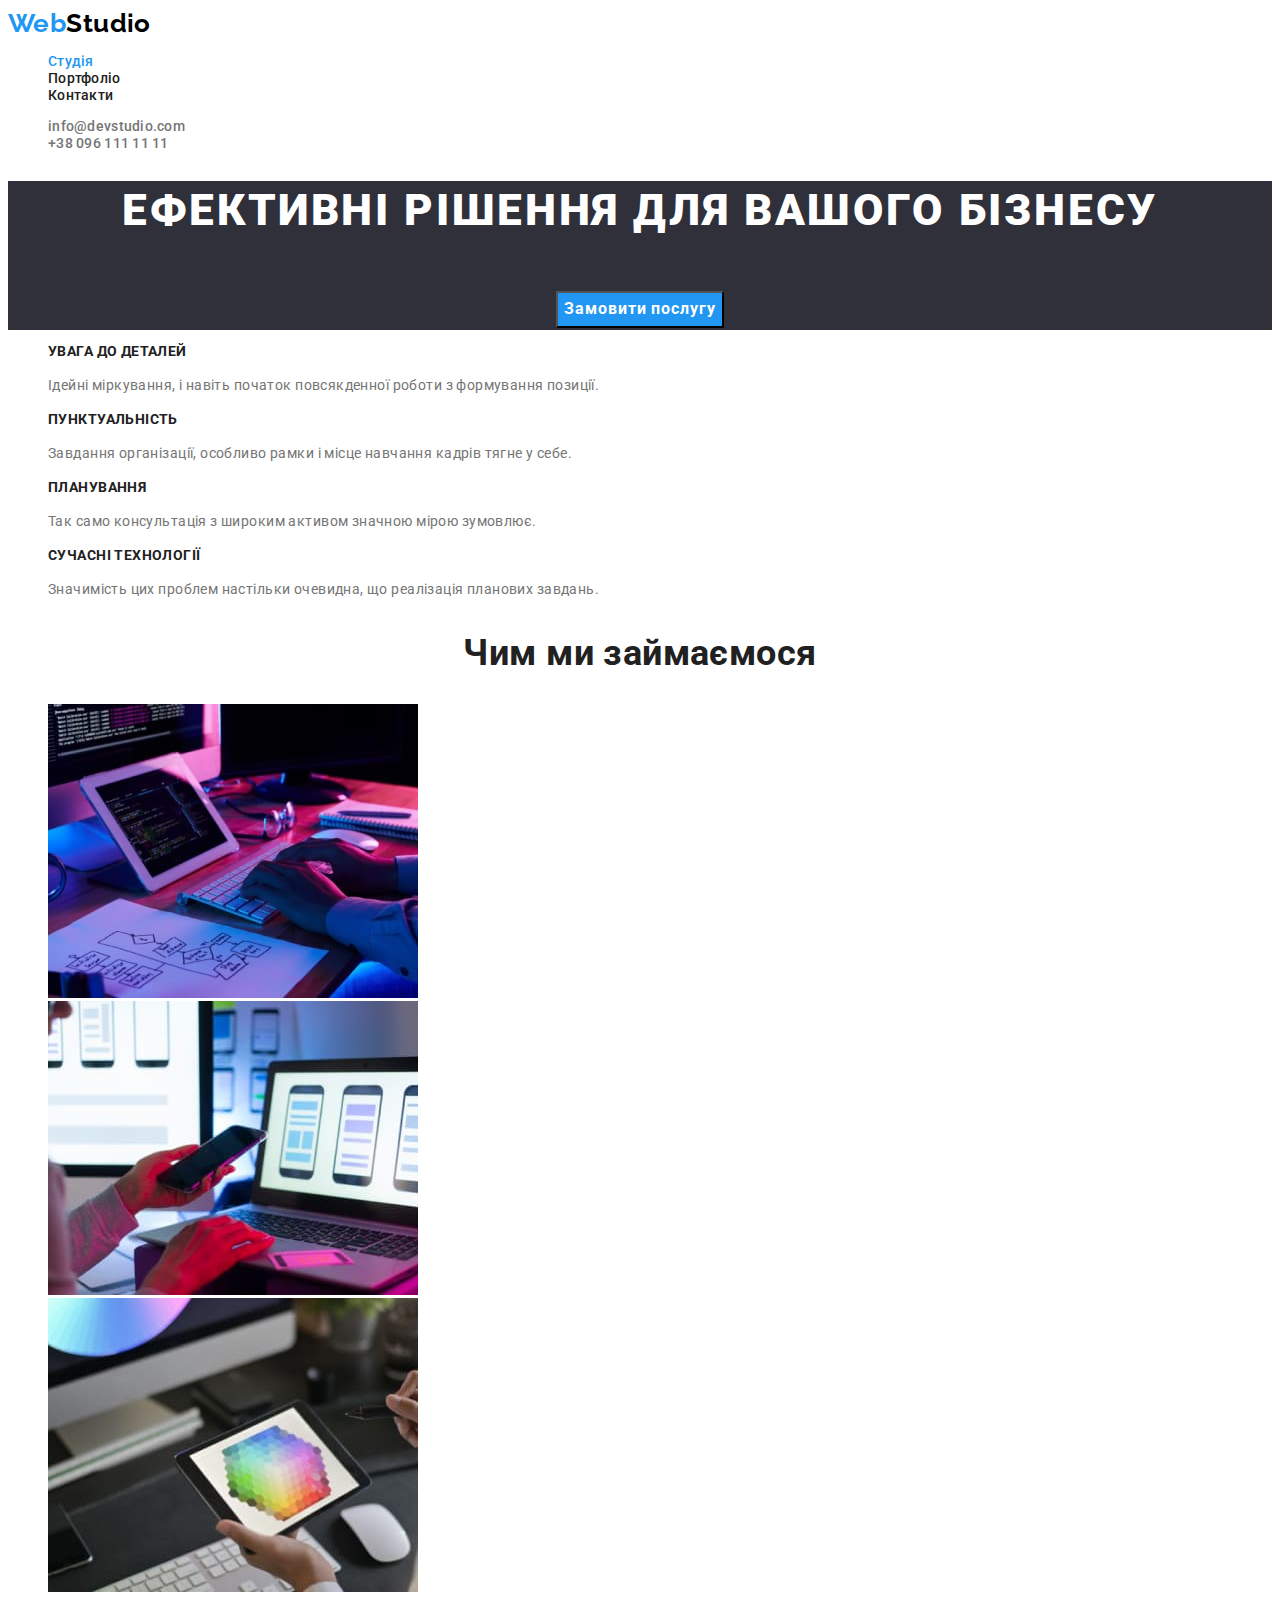
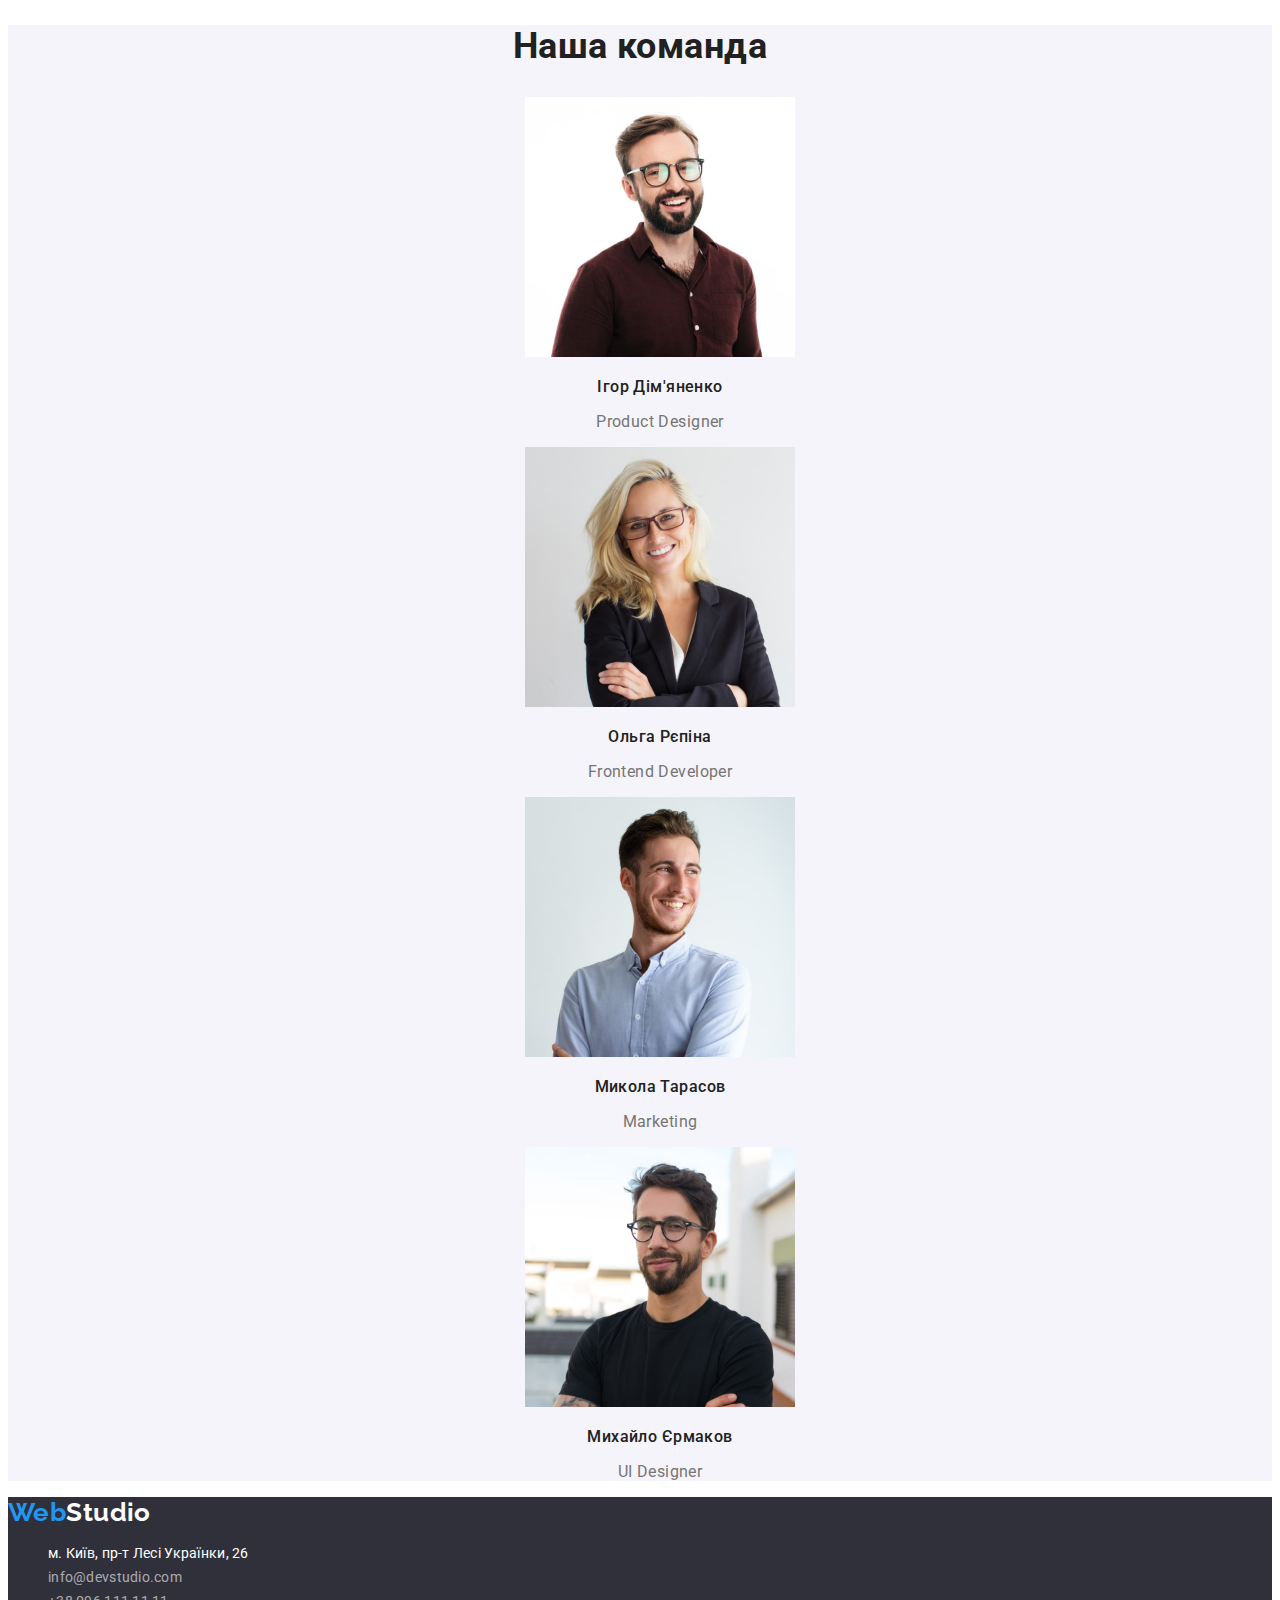
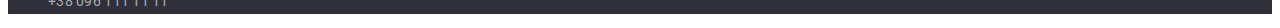
<file: index.html>
<!DOCTYPE html>
<html lang="uk">

<head>
  <meta charset="utf-8" />
  <meta name="description" content="Вебстудія" />
  <title>Студія</title>
  <link rel="preconnect" href="https://fonts.googleapis.com">
  <link rel="preconnect" href="https://fonts.gstatic.com" crossorigin>
  <link href="https://fonts.googleapis.com/css2?family=Raleway:wght@700&family=Roboto:wght@400;500;700;900&display=swap"
    rel="stylesheet">
  <link rel="stylesheet" href="./styles/styles.css" />
</head>

<body>
  <header>
    <a href="./index.html" class="logo">
      <span lang="en" class="logo-web">Web</span><span lang="en">Studio</span>
    </a>
    <!-- Панель навігації -->
    <nav class="nav">
      <ul class="nav-list">
        <!-- В данному списку необхідно оновити лінки після їх отримання -->
        <li><a href="./index.html" class="nav-list link active">Студія</a></li>
        <li><a href="./portfolio.html" class="nav-list link">Портфоліо</a></li>
        <li><a href="./index.html" class="nav-list link">Контакти</a></li>
      </ul>
    </nav>
    <ul>
      <li><a href="mailto:info@devstudio.com" class="contact link">info@devstudio.com</a></li>
      <li><a href="tel:+380961111111" class="contact link">+38 096 111 11 11</a></li>
    </ul>
  </header>
  <main>
    <!-- Hero -->
    <section class="hero">
      <h1 class="hero title">Ефективні рішення для вашого бізнесу</h1>
      <button type="button" class="primary button">Замовити послугу</button>
    </section>
    <section class="advantages">
      <!-- Тут мігби бути ще один заголовок h2, з назвою "Наші переваги", але його немая на макеті, тому він тут, але наступний рівень заголовків буде h3 -->
      <!-- <h2>Наші переваги</h2> -->
      <ul class="advantages-list">
        <li class="advantage">
          <h3 class="advantage-title">Увага до деталей</h3>
          <p class="advantage-text">
            Ідейні міркування, і навіть початок повсякденної роботи з
            формування позиції.
          </p>
        </li>
        <li class="advantage">
          <h3 class="advantage-title">Пунктуальність</h3>
          <p class="advantage-text">
            Завдання організації, особливо рамки і місце навчання кадрів тягне
            у себе.
          </p>
        </li>
        <li class="advantage">
          <h3 class="advantage-title">Планування</h3>
          <p class="advantage-text">
            Так само консультація з широким активом значною мірою зумовлює.
          </p>
        </li>
        <li class="advantage">
          <h3 class="advantage-title">Сучасні технології</h3>
          <p class="advantage-text">
            Значимість цих проблем настільки очевидна, що реалізація планових
            завдань.
          </p>
        </li>
      </ul>
    </section>
    <section class="examples">
      <h2 class="examples title">Чим ми займаємося</h2>
      <ul class="examples-list">
        <li class="example">
          <a href="./index.html">
            <img src="./images/image1.jpg" alt="Приклад роботи 1" width="370" />
          </a>
        </li>
        <li class="example">
          <a href="./index.html">
            <img src="./images/image2.jpg" alt="Приклад роботи 2" width="370" />
          </a>
        </li>
        <li class="example">
          <a href="./index.html">
            <img src="./images/image3.jpg" alt="Приклад роботи 3" width="370" />
          </a>
        </li>
      </ul>
    </section>
    <section class="team">
      <h2 class="title">Наша команда</h2>
      <ul>
        <li class="teammate">
          <img src="./images/ihor.jpg" alt="Фото Ігоря" width="270" />
          <h3 class="name">Ігор Дім'яненко</h3>
          <p lang="en" class="job-title">Product Designer</p>
        </li>

        <li class="teammate">
          <img src="./images/olga.jpg" alt="Фото Ольги" width="270" />
          <h3 class="name">Ольга Рєпіна</h3>
          <p lang="en" class="job-title">Frontend Developer</p>
        </li>

        <li class="teammate">
          <img src="./images/nikolay.jpg" alt="Фото Миколая" width="270" />
          <h3 class="name">Микола Тарасов</h3>
          <p lang="en" class="job-title">Marketing</p>
        </li>

        <li class="teammate">
          <img src="./images/mihail.jpg" alt="Фото Михайла" width="270" />
          <h3 class="name">Михайло Єрмаков</h3>
          <p lang="en" class="job-title">UI Designer</p>
        </li>
      </ul>
    </section>
  </main>
  <footer>
    <a href="./index.html" class="logo">
      <span lang="en" class="logo-web">Web</span><span lang="en" class="footer-text">Studio</span>
    </a>
    <address>
      <ul class="address-list">
        <li class="address-item"><a href="https://goo.gl/maps/ud8NmV5yiws8x5bs8" target="_blank"
            rel="noopener noreferrer nofollow" class="link footer-text">м.
            Київ, пр-т Лесі Українки, 26</a></li>
        <li class="address-item"><a href="mailto:info@devstudio.com" class="address-contact link">info@devstudio.com</a>
        </li>
        <li class="address-item"><a href="tel:+380961111111" class="address-contact link">+38 096 111 11 11</a></li>
      </ul>
    </address>
  </footer>
</body>

</html>
</file>
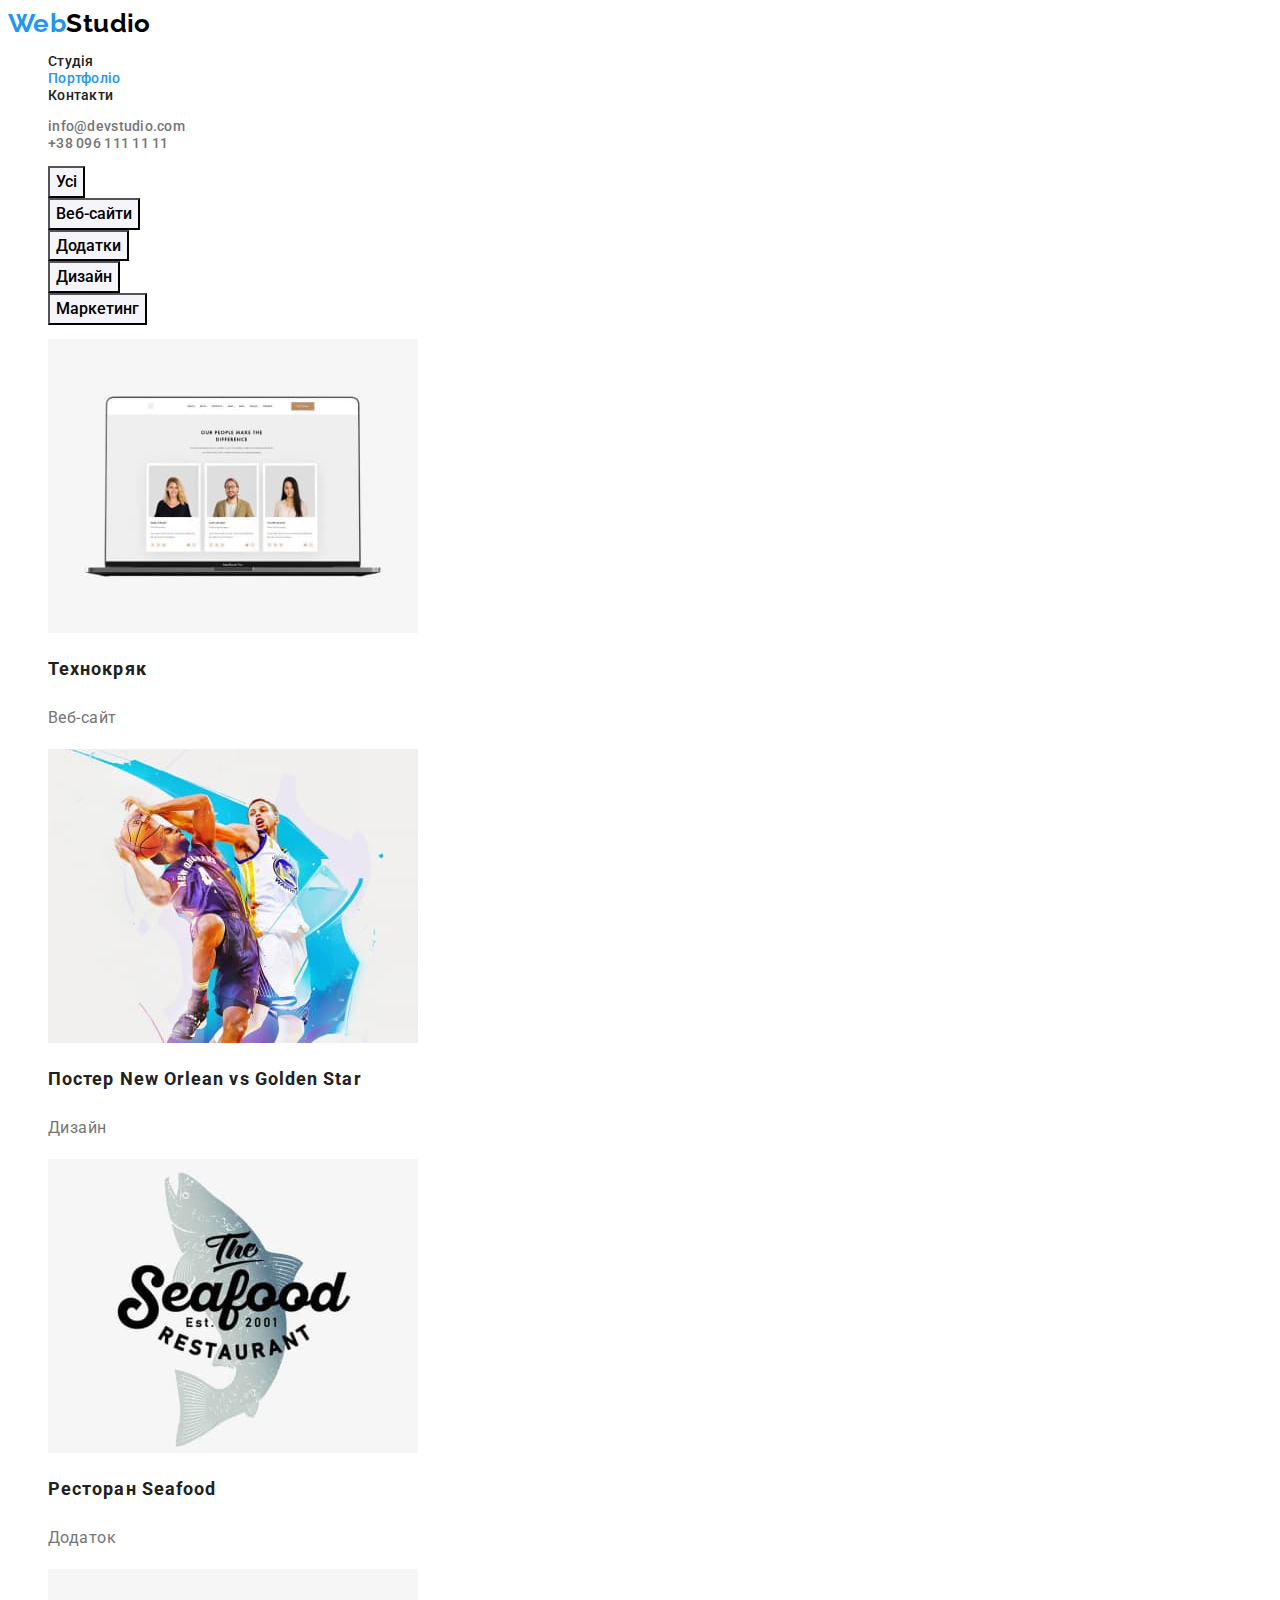
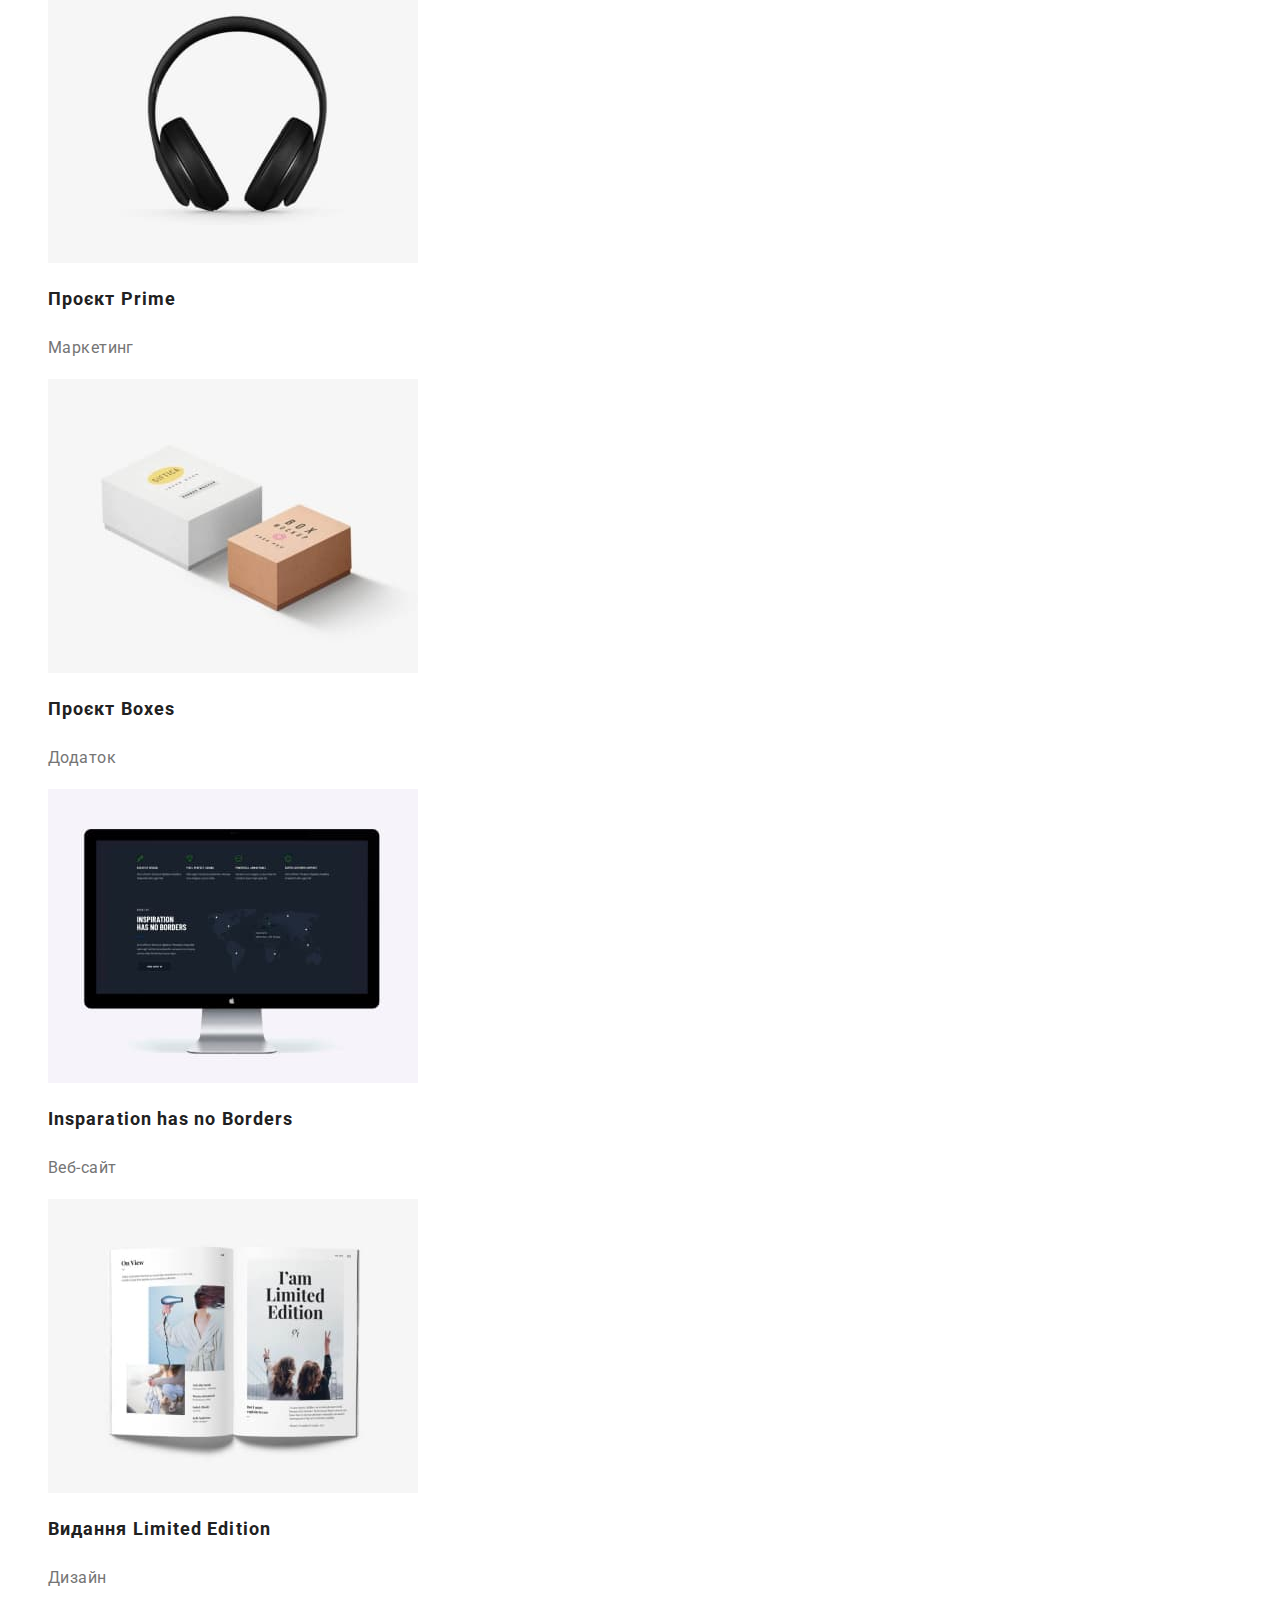
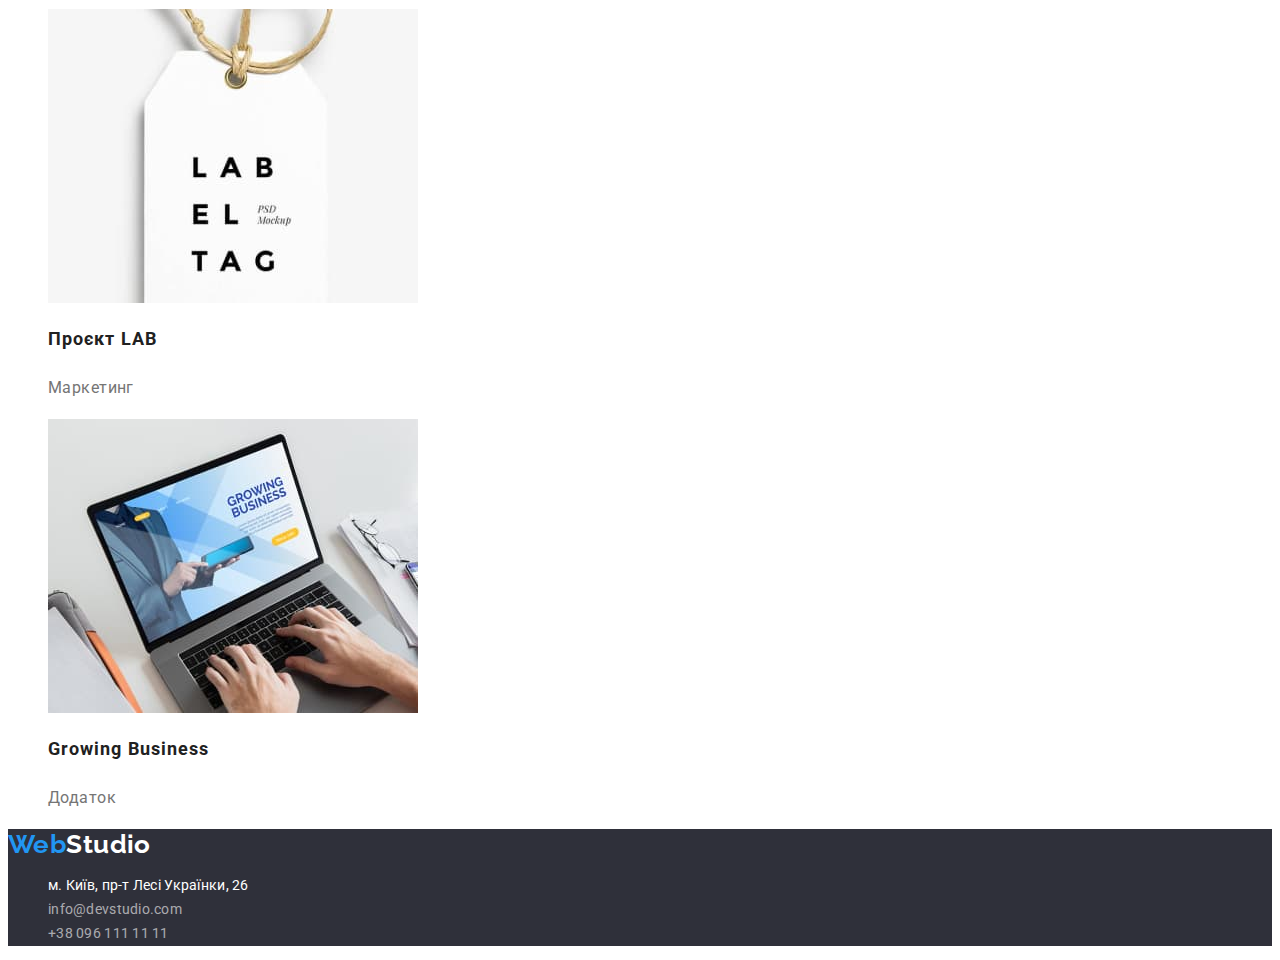
<file: portfolio.html>
<!DOCTYPE html>
<html lang="uk">

<head>
  <meta charset="utf-8" />
  <meta name="description" content="Вебстудія" />
  <title>Студія</title>
  <link rel="preconnect" href="https://fonts.googleapis.com">
  <link rel="preconnect" href="https://fonts.gstatic.com" crossorigin>
  <link href="https://fonts.googleapis.com/css2?family=Raleway:wght@700&family=Roboto:wght@400;500;700;900&display=swap"
    rel="stylesheet">
  <link rel="stylesheet" href="./styles/styles.css" />
</head>

<body>
  <header>
    <a href="./index.html" class="logo">
      <span lang="en" class="logo-web">Web</span><span lang="en">Studio</span>
    </a>
    <!-- Панель навігації -->
    <nav class="nav">
      <ul class="nav-list">
        <!-- В данному списку необхідно оновити лінки після їх отримання -->
        <li><a href="./index.html" class="nav-list link">Студія</a></li>
        <li><a href="./portfolio.html" class="nav-list link active">Портфоліо</a></li>
        <li><a href="./index.html" class="nav-list link">Контакти</a></li>
      </ul>
    </nav>
    <ul>
      <li><a href="mailto:info@devstudio.com" class="contact link">info@devstudio.com</a></li>
      <li><a href="tel:+380961111111" class="contact link">+38 096 111 11 11</a></li>
    </ul>
  </header>
  <!-- Main page -->
  <!-- Maybe need to change from section to nav???? -->
  <main>
    <section>
      <!-- Buttons -->
      <ul>
        <li><button type="button" class="secondary button">Усі</button></li>
        <li><button type="button" class="secondary button">Веб-сайти</button></li>
        <li><button type="button" class="secondary button">Додатки</button></li>
        <li><button type="button" class="secondary button">Дизайн</button></li>
        <li><button type="button" class="secondary button">Маркетинг</button></li>
      </ul>
      <!-- Product list -->
      <ul class="products">
        <li class="project">
          <a href="./portfolio.html" class="project-link">
            <img src="./images/proj-technocrack-web-site.jpg" alt="Вигляд веб-сайту Технокряк" />
            <h2 class="project-title">Технокряк</h2>
            <p class="project-type">Веб-сайт</p>
          </a>
        </li>
        <li class="project">
          <a href="./portfolio.html" class="project-link">
            <img src="./images/proj-poster-new-orlean-vs-golden-star-design.jpg"
              alt="Постер баскетбольної гри Нового Орлеану проти Голден Стару" width="370" />
            <h2 class="project-title">
              Постер <span lang="en">New Orlean</span> vs
              <span lang="en">Golden Star</span>
            </h2>
            <p class="project-type">Дизайн</p>
          </a>
        </li>
        <li class="project">
          <a href="./portfolio.html" class="project-link">
            <img src="./images/proj-restaurant-seafood-app.jpg" alt="Вигляд додатку для ресторану Сіфуд" width="370" />
            <h2 class="project-title">Ресторан <span lang="en">Seafood</span></h2>
            <p class="project-type">Додаток</p>
          </a>
        </li>
        <li class="project">
          <a href="./portfolio.html" class="project-link">
            <img src="./images/proj-prime-marketing.jpg" alt="Приклад маркетингового проєкту Прайм, навушники"
              width="370" />
            <h2 class="project-title">Проєкт <span>Prime</span></h2>
            <p class="project-type">Маркетинг</p>
          </a>
        </li>
        <li class="project">
          <a href="./portfolio.html" class="project-link">
            <img src="./images/proj-boxes-app.jpg" alt="Приклад проєкту по створенню крафтових коробок Боксес"
              width="370" />
            <h2 class="project-title">Проєкт <span lang="en">Boxes</span></h2>
            <p class="project-type">Додаток</p>
          </a>
        </li>
        <li class="project">
          <a href="./portfolio.html" class="project-link">
            <img src="./images/proj-inspiration-has-no-borders-web-site.jpg"
              alt="Приклад веб-сайту під назвою Натхнення немає меж" width="370" />
            <h2 class="project-title"><span lang="en">Insparation has no Borders</span></h2>
            <p class="project-type">Веб-сайт</p>
          </a>
        </li>
        <li class="project">
          <a href="./portfolio.html" class="project-link">
            <img src="./images/proj-publ-house-limited-edition-design.jpg" alt="Фото дизайну книги з видавництва"
              width="370" />
            <h2 class="project-title">Видання <span lang="en">Limited Edition</span></h2>
            <p class="project-type">Дизайн</p>
          </a>
        </li>
        <li class="project">
          <a href="./portfolio.html" class="project-link">
            <img src="./images/proj-lab-marketing.jpg" alt="Фото дизайну бренду лаб" />
            <h2 class="project-title">Проєкт <span lang="en">LAB</span></h2>
            <p class="project-type">Маркетинг</p>
          </a>
        </li>
        <li class="project">
          <a href="./portfolio.html" class="project-link">
            <img src="./images/proj-growing-business-app.jpg" alt="Фото проєкту додатку для зростання бізнесу"
              width="370" />
            <h2 class="project-title"><span lang="en">Growing Business</span></h2>
            <p class="project-type">Додаток</p>
          </a>
        </li>
      </ul>
    </section>
  </main>
  <footer>
    <a href="./index.html" class="logo">
      <span lang="en" class="logo-web">Web</span><span lang="en" class="footer-text">Studio</span>
    </a>
    <address>
      <ul class="address-list">
        <li class="address-item"><a href="https://goo.gl/maps/ud8NmV5yiws8x5bs8" target="_blank"
            rel="noopener noreferrer nofollow" class="link footer-text">м.
            Київ, пр-т Лесі Українки, 26</a></li>
        <li class="address-item"><a href="mailto:info@devstudio.com" class="address-contact link">info@devstudio.com</a>
        </li>
        <li class="address-item"><a href="tel:+380961111111" class="address-contact link">+38 096 111 11 11</a></li>
      </ul>
    </address>
  </footer>
</body>

</html>
</file>
<file: styles/styles.css>
:root {
  --primary-text-color: #212121;
  --secondary-text-color: #757575;
  --accent-color: #2196f3;
  --background-color: #2f303a;
  --secondary-background-color: #f5f4fa;
}

body {
  background-color: #ffffff;
  font-size: 14px;
  color: var(--primary-text-color);
  font-family: "Roboto", sans-serif;
  letter-spacing: 0.03em;
  font-weight: 400;
}

ul {
  list-style: none;
}

/* Buttons */
.button {
  cursor: pointer;
  font-family: "Roboto", sans-serif;
}

/* active  */
/* Підсвічується кнопка, яка підсвічує поточну сторінку */
.link.active {
  color: var(--accent-color);
}

/* Titles */
.title {
  text-align: center;
  font-weight: 700;
  font-size: 36px;
  line-height: 1.17;
}

/* Logo */
.logo {
  text-decoration: none;
  font-family: "Raleway", sans-serif;
  font-weight: 700;
  font-size: 26px;
  line-height: 1.19;
  color: black;
}

.logo-web {
  color: var(--accent-color);
}

/* Nav */
/* Links */
.link {
  text-decoration: none;
  font-weight: 500;
  line-height: 1.14;
  letter-spacing: 0.02em;
  color: #212121;
}

.link:hover,
link:focus {
  color: var(--accent-color);
}

.contact {
  color: var(--secondary-text-color);
}

/* footer */
footer {
  background-color: var(--background-color);
}

.footer-text {
  color: #ffffff;
}

.address-list {
  font-style: normal;
}

.address-contact {
  color: rgba(255, 255, 255, 0.6);
}

.address-item > .link {
  line-height: 1.71;
  font-weight: 400;
}

/* CSS FOR INDEX*/
/* Hero */
.hero {
  background-color: var(--background-color);
  text-align: center;
  font-weight: 900;
  font-size: 44px;
  line-height: 1.36;
  letter-spacing: 0.06em;
  text-transform: uppercase;
}

.hero > h1 {
  color: #ffffff;
}

/* main button  */
.primary.button {
  background-color: var(--accent-color);
  color: #ffffff;
  font-weight: 700;
  font-size: 16px;
  line-height: 1.88;
  letter-spacing: 0.06em;
}

/* Advantages  */
.advantage-title {
  font-weight: 700;
  line-height: 1.14;
  letter-spacing: 0.03em;
  text-transform: uppercase;
  font-size: 14px;
}

.advantage-text {
  color: var(--secondary-text-color);
  font-size: 14px;
  line-height: 1.71;
}

/* team */
.team {
  background-color: var(--secondary-background-color);
  font-size: 16px;
  line-height: 1.19;
  text-align: center;
}

.name {
  font-weight: 500;
  font-size: 16px;
  line-height: 1.19;
}

.job-title {
  color: var(--secondary-text-color);
}

/* CSS FOR PORTFOLIO */
.secondary.button {
  font-weight: 500;
  font-size: 16px;
  line-height: 1.62;
  background-color: var(--secondary-background-color);
}

.secondary.button:hover,
.secondary.button:focus {
  color: #ffffff;
  background-color: var(--accent-color);
}

.project > a {
  text-decoration: none;
  color: var(--primary-text-color);
}

.project-title {
  font-weight: 700;
  font-size: 18px;
  line-height: 2;
  letter-spacing: 0.06em;
}

.project-type {
  font-size: 16px;
  line-height: 1.88;
  color: var(--secondary-text-color);
}
</file>
